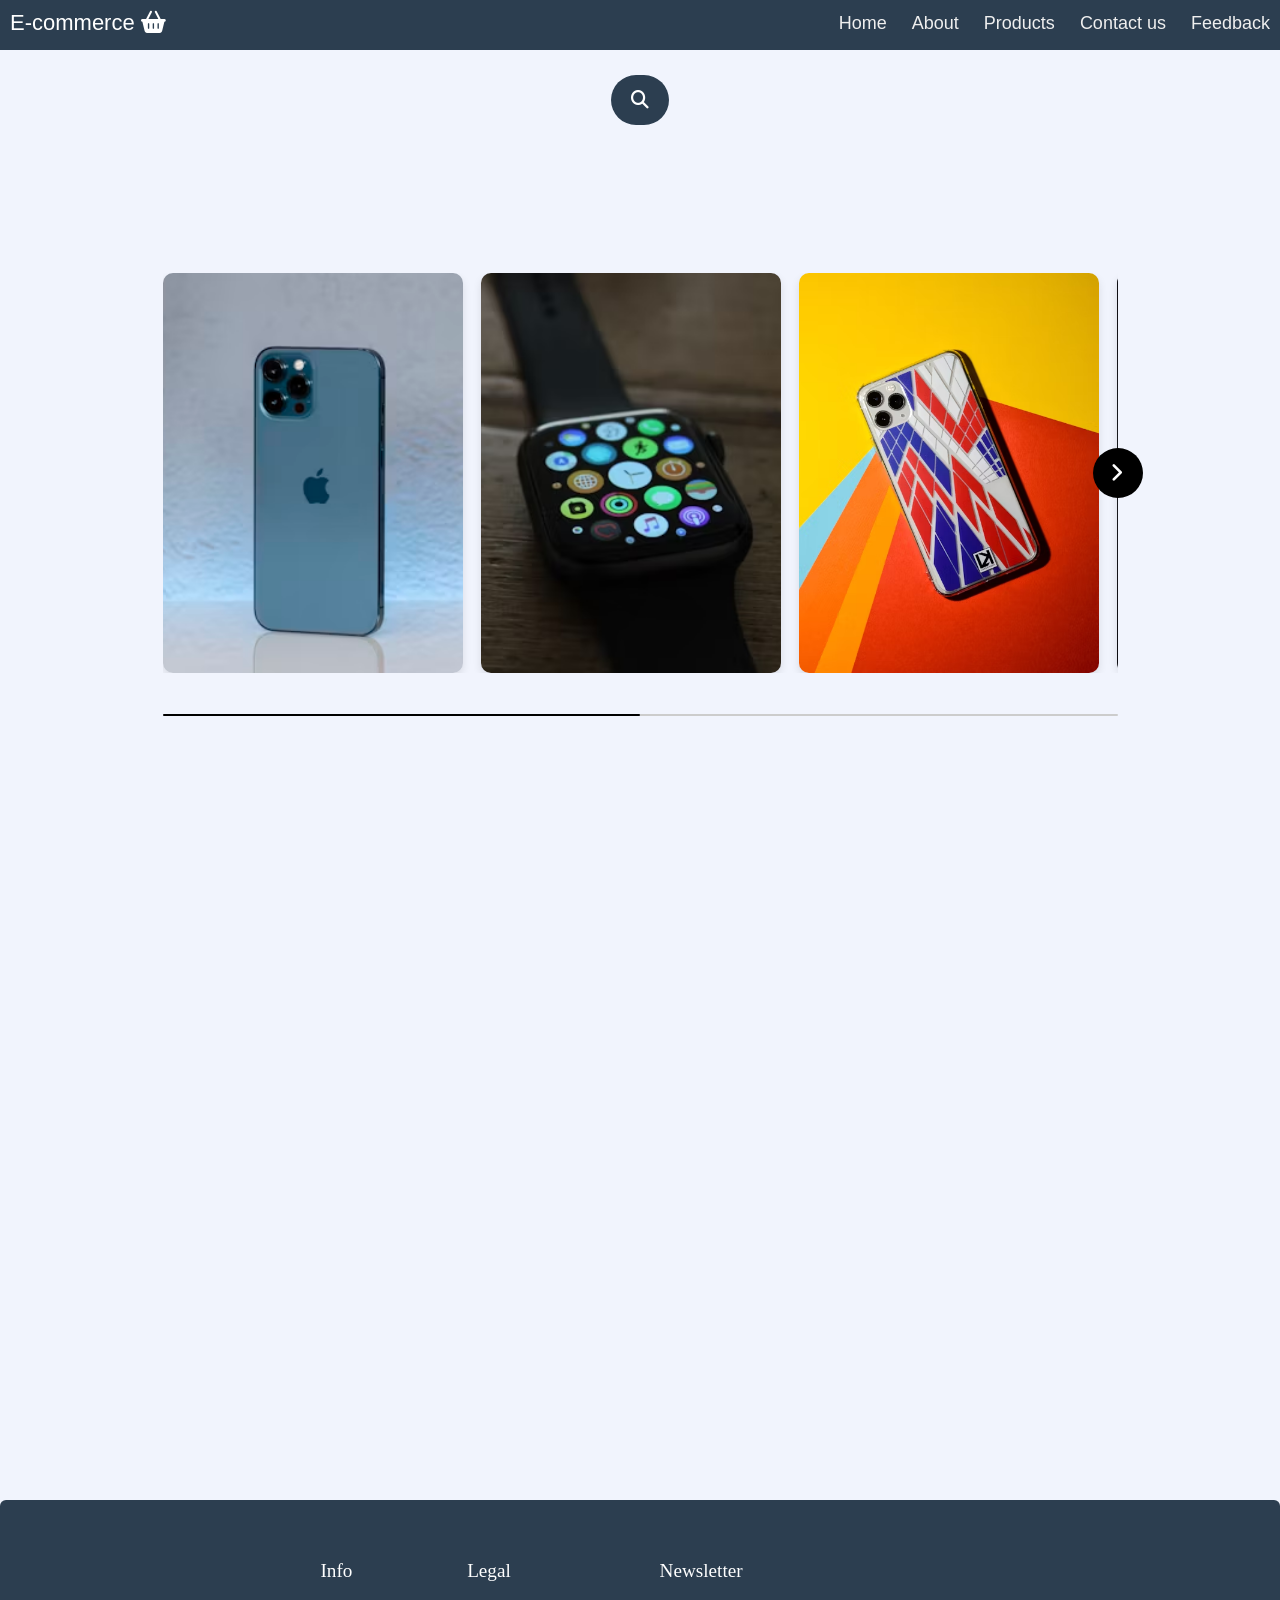
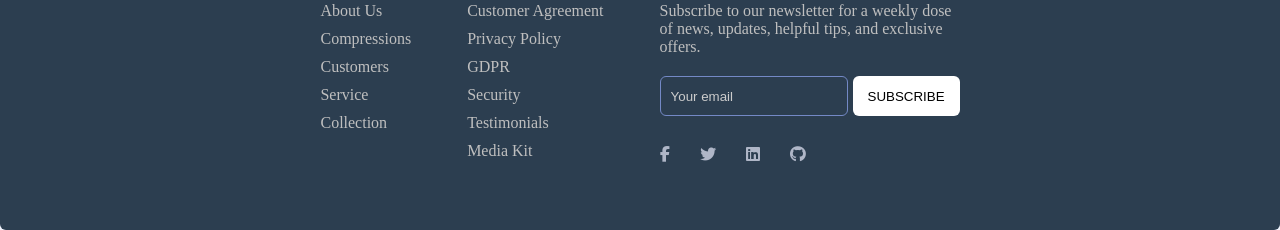
<file: index.html>
<!DOCTYPE html>
<html lang="en">
  <head>
    <meta charset="UTF-8" />
    <meta name="viewport" content="width=device-width, initial-scale=1.0" />
    <title>Landing Page</title>
    <link rel="stylesheet" href="https://cdnjs.cloudflare.com/ajax/libs/font-awesome/6.5.1/css/all.min.css" />
    <link rel="stylesheet" href="https://fonts.googleapis.com/css2?family=Material+Symbols+Rounded:opsz,wght,FILL,GRAD@48,400,0,0" />
    <link rel="stylesheet" href="landing3.css" />
    <link rel="stylesheet" href="https://cdnjs.cloudflare.com/ajax/libs/font-awesome/5.15.2/css/all.min.css"/>
    <link rel="stylesheet" href="https://cdnjs.cloudflare.com/ajax/libs/font-awesome/6.4.2/css/all.min.css" />
    <script src="landing3.js" defer></script>
  </head>
  <body>
    <div class="nav">
      <input type="checkbox" id="nav-check">
      <div class="nav-header">
        <div class="nav-title">
          E-commerce
          <i class="fa fa-shopping-basket" aria-hidden="true"></i>
        </div>
      </div>
      <div class="nav-btn">
        <label for="nav-check">
          <span></span>
          <span></span>
          <span></span>
        </label>
      </div>
      
      <div class="nav-links">
        <a href="#">Home</a>
        <a href="#">About</a>
        <a href="#">Products</a>
        <a href="#">Contact us</a>
        <a href="#">Feedback</a>

      </div>
    </div>
    <section>
        <div class="box">
            <input type="text"id="searchInput" onkeyup="searchProducts()" placeholder="Search...">
            <a>
                <i class="fas fa-search"  ></i>
            </a>
        </div>
    </section>
    <main>
            <div class="container">
                <div class="slider-wrapper">
                  <button id="prev-slide" class="slide-button material-symbols-rounded">
                    chevron_left
                  </button>
                  <ul class="image-list">          
                    <li class="image-container">
                        <div class="card">
                          <img class="image-item" src="img/iphone.avif" alt="img-1" />
                          <div class="card-content">
                            <h3>Iphone 12 pro max</h3>
                            <h3>$430</h3>
                            <p>Build Glass front (Corning-made glass), glass back (Corning-made glass), stainless steel frame
                              SIM Nano-SIM and eSIM or Dual SIM (Nano-SIM, dual stand-by) - for China
                              IP68 dust/water resistant (up to 6m for 30 min) Apple Pay (Visa, MasterCard, AMEX certified</p>
                          </div>
                        </div>
                      </li>
                      <li class="image-container">
                        <div class="card">
                          <img class="image-item" src="img/watch.avif" alt="img-1" />
                          <div class="card-content">
                            <h3>I watch</h3>
                            <h3>$500</h3>
                            <p>Apple Watch is a wearable smartwatch that allows users to accomplish a variety of tasks, including making phone calls, sending text messages and reading email.</p>
                          </div>
                        </div>
                      </li>
                      <li class="image-container">
                        <div class="card">
                          <img class="image-item" src="img/case.avif" alt="img-1" />
                          <div class="card-content">
                            <h3>Iphone case</h3>
                            <h3>$50</h3>
                            <p>
                              Phone Cases. Phone cases are protective shells that you attach to the back and sides of your device. These are available in a variety of forms, features, factors, and materials, but their purpose remains to help reduce any drop damage.</p>
                          </div>
                        </div>
                      </li>
                      <li class="image-container">
                        <div class="card">
                          <img class="image-item" src="img/samsong.avif" alt="img-1" />
                          <div class="card-content">
                            <h3>Samsung galaxy s21 plus</h3>
                            <h3>$1050</h3>
                            <p>
                            The Samsung Galaxy S21+ is the bigger sibling of the regular Galaxy S21. Specification wise the phone carries a Snapdragon 888 chipset, 5G capability, 128/256GB storage, and a 4800mAh battery. The 6.7-inch Dynamic AMOLED display features an adaptive 120Hz refresh rate.</p>
                          </div>
                        </div>
                      </li> 
                      <li class="image-container">
                        <div class="card">
                          <img class="image-item" src="img/tissot.avif" alt="img-1" />
                          <div class="card-content">
                            <h3>Tissot watch</h3>
                            <h3>$600</h3>

                            <p>
                              Tissot developed the first tactile watch 20 years ago. This high-tech feature improves watch ergonomics and makes it unique and intuitive to use. The technology offers an array of functionalities ‒ compass, altimeter, weather, alarm, chronograph ‒ without an abundance of buttons or complex sub-menus.</p>
                          </div>
                        </div>
                      </li>
                      <li class="image-container">
                        <div class="card">
                          <img class="image-item" src="img/mouse.avif" alt="img-1" />
                          <div class="card-content">
                            <h3>Mouse gaming</h3>
                            <h3>$100</h3>

                            <p>
                              A gaming mouse is a mouse that's specifically designed for computer (PC ) gaming. These high performance mice are built to give you added speed and precision, as well as additional mappable buttons that you can use to </p>
                          </div>
                        </div>
                      </li>
                      <li class="image-container">
                        <div class="card">
                          <img class="image-item" src="img/mac.avif" alt="img-1" />
                          <div class="card-content">
                            <h3>Macbook</h3>
                            <h3>$800</h3>

                            <p>Apple MacBook Pro is a macOS laptop with a 13.30-inch display that has a resolution of 2560x1600 pixels. It is powered by a Core i5 processor and it comes with 12GB of RAM.</p>
                          </div>
                        </div>
                      </li>
                      <li class="image-container">
                        <div class="card">
                          <img class="image-item" src="img/dell.avif" alt="img-1" />
                          <div class="card-content">
                            <h3>Dell laptop</h3>
                            <h3>$750</h3>

                            <p>
                              Dell G3 15 3579 is a Windows 10 laptop with a 15.60-inch display. It is powered by a Core i7 processor and it comes with 8GB of RAM. The Dell G3 15 3579 packs 128GB of SSD storage. Connectivity options include Wi-Fi 802.11 ac.</p>
                          </div>
                        </div>
                      </li>
                      <li class="image-container">
                        <div class="card">
                          <img class="image-item" src="img/heads.avif" alt="img-1" />
                          <div class="card-content">
                            <h3>Headphone</h3>
                            <h3>$90</h3>
                            <p>
                              Headphones are a pair of small loudspeaker drivers worn on or around the head over a user's ears. They are electroacoustic transducers, which convert an electrical signal to a corresponding sound.</p>
                          </div>
                        </div>
                      </li>
                  </ul>
                  <button id="next-slide" class="slide-button material-symbols-rounded">
                    chevron_right
                  </button>
                </div>
                <div class="slider-scrollbar">
                  <div class="scrollbar-track">
                    <div class="scrollbar-thumb"></div>
                  </div>
                </div>
              </div>

              <section class="footer">
                <div class="footer-row">
                  <div class="footer-col">
                    <h4>Info</h4>
                    <ul class="links">
                      <li><a href="#">About Us</a></li>
                      <li><a href="#">Compressions</a></li>
                      <li><a href="#">Customers</a></li>
                      <li><a href="#">Service</a></li>
                      <li><a href="#">Collection</a></li>
                    </ul>
                  </div>
                  <div class="footer-col">
                    <h4>Legal</h4>
                    <ul class="links">
                      <li><a href="#">Customer Agreement</a></li>
                      <li><a href="#">Privacy Policy</a></li>
                      <li><a href="#">GDPR</a></li>
                      <li><a href="#">Security</a></li>
                      <li><a href="#">Testimonials</a></li>
                      <li><a href="#">Media Kit</a></li>
                    </ul>
                  </div>
                  <div class="footer-col">
                    <h4>Newsletter</h4>
                    <p>
                      Subscribe to our newsletter for a weekly dose
                      of news, updates, helpful tips, and
                      exclusive offers.
                    </p>
                    <form action="#">
                      <input type="text" placeholder="Your email" required>
                      <button type="submit">SUBSCRIBE</button>
                    </form>
                    <div class="icons">
                      <i class="fa-brands fa-facebook-f"></i>
                      <i class="fa-brands fa-twitter"></i>
                      <i class="fa-brands fa-linkedin"></i>
                      <i class="fa-brands fa-github"></i>
                    </div>
                  </div>
                </div>
              </section>
    </main>
  </body>
</html>
</file>
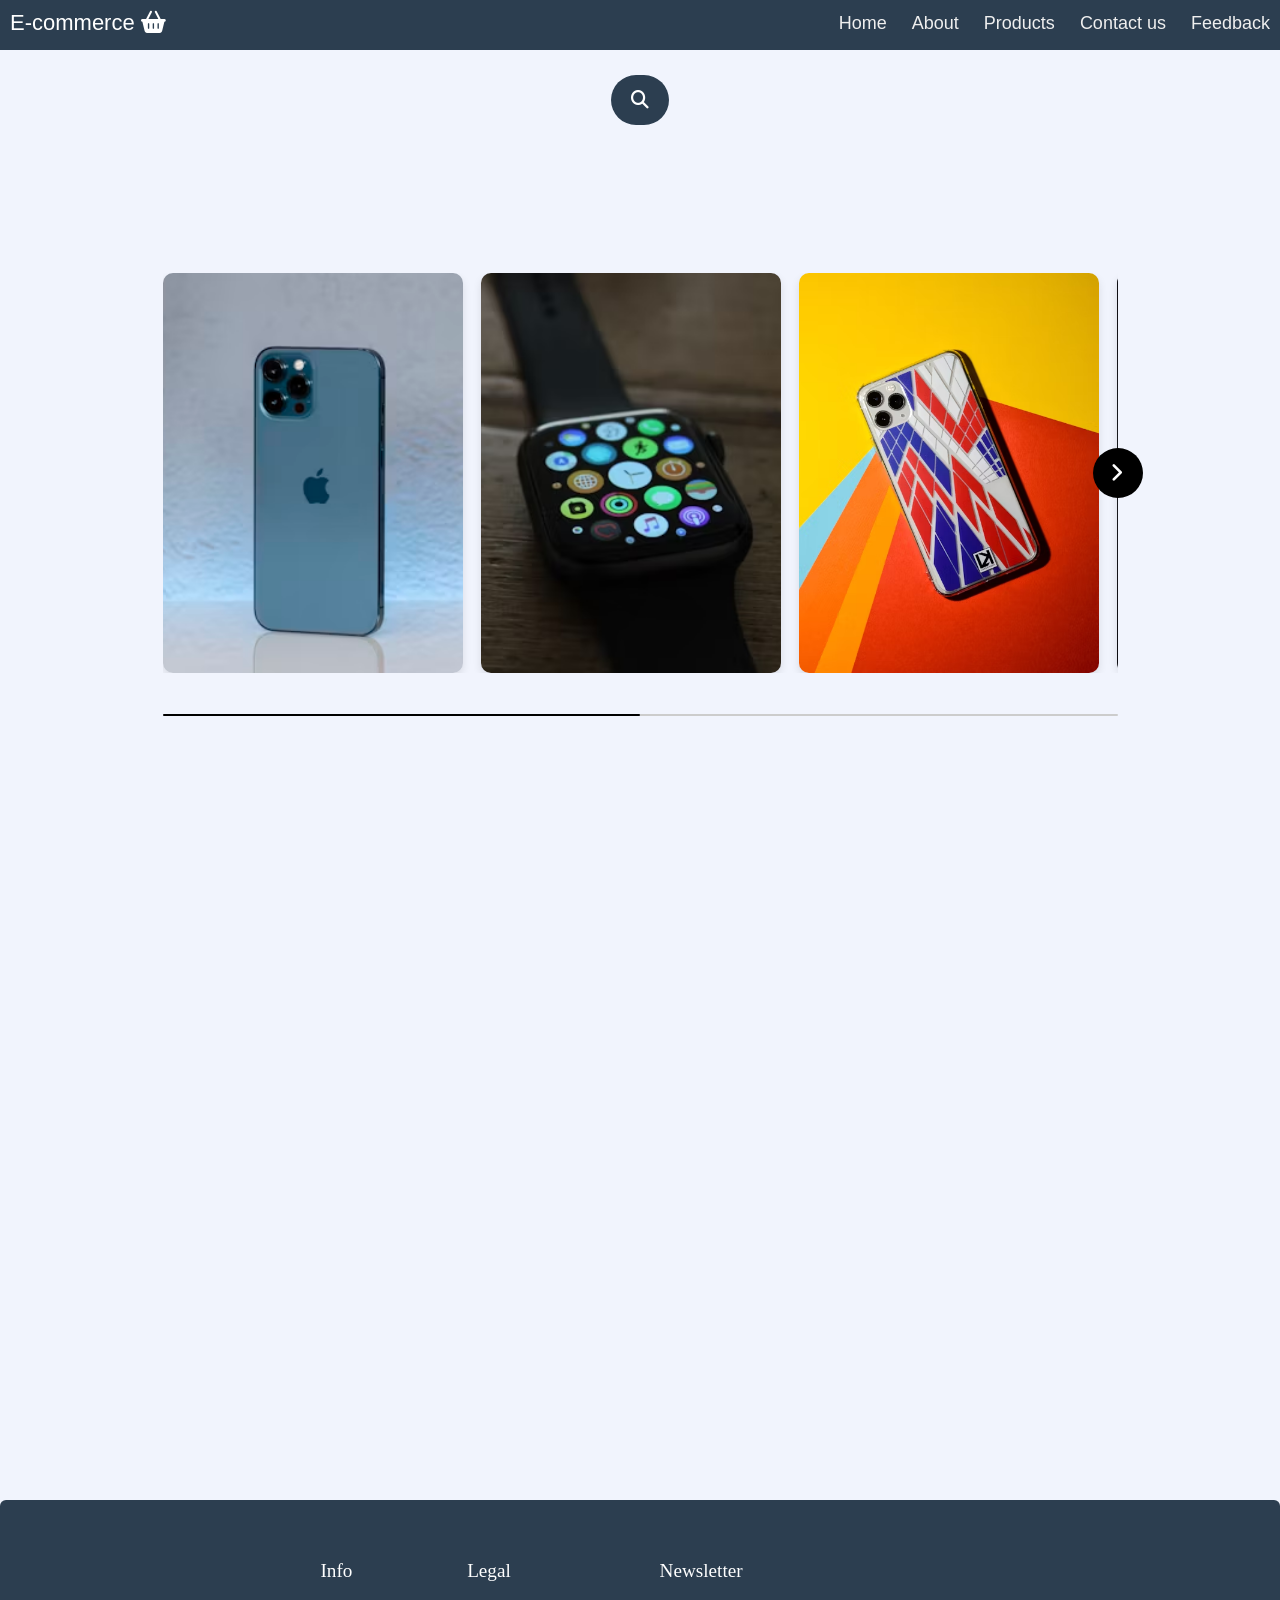
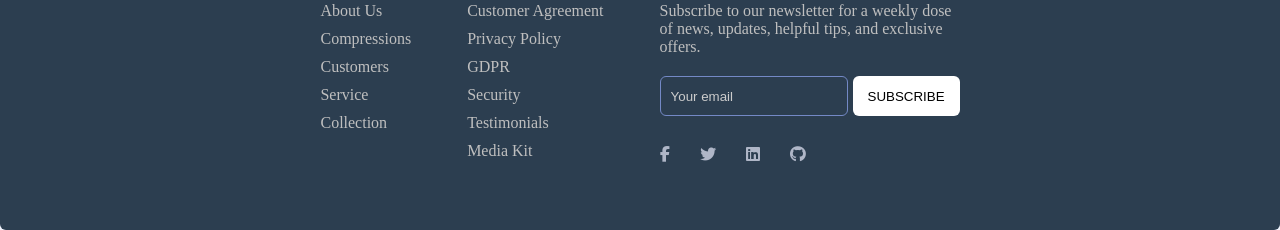
<file: landing3.html>
<!DOCTYPE html>
<html lang="en">
  <head>
    <meta charset="UTF-8" />
    <meta name="viewport" content="width=device-width, initial-scale=1.0" />
    <title>Landing Page</title>
    <!-- Google Fonts Link For Icons -->
    <link rel="stylesheet" href="https://cdnjs.cloudflare.com/ajax/libs/font-awesome/6.5.1/css/all.min.css" />
    <link rel="stylesheet" href="https://fonts.googleapis.com/css2?family=Material+Symbols+Rounded:opsz,wght,FILL,GRAD@48,400,0,0" />
    <link rel="stylesheet" href="landing3.css" />
    <link rel="stylesheet" href="https://cdnjs.cloudflare.com/ajax/libs/font-awesome/5.15.2/css/all.min.css"/>
    <!-- Fonts Links For Icon -->
    <link rel="stylesheet" href="https://cdnjs.cloudflare.com/ajax/libs/font-awesome/6.4.2/css/all.min.css" />
    <script src="landing3.js" defer></script>
  </head>
  <body>
    <div class="nav">
      <input type="checkbox" id="nav-check">
      <div class="nav-header">
        <div class="nav-title">
          E-commerce
          <i class="fa fa-shopping-basket" aria-hidden="true"></i>
        </div>
      </div>
      <div class="nav-btn">
        <label for="nav-check">
          <span></span>
          <span></span>
          <span></span>
        </label>
      </div>
      
      <div class="nav-links">
        <a href="#">Home</a>
        <a href="#">About</a>
        <a href="#">Products</a>
        <a href="#">Contact us</a>
        <a href="#">Feedback</a>

      </div>
    </div>
    <section>
        <div class="box">
            <input type="text"id="searchInput" onkeyup="searchProducts()" placeholder="Search...">
            <a>
                <i class="fas fa-search"  ></i>
            </a>
        </div>
    </section>
    <main>
            <div class="container">
                <div class="slider-wrapper">
                  <button id="prev-slide" class="slide-button material-symbols-rounded">
                    chevron_left
                  </button>
                  <ul class="image-list">          
                    <li class="image-container">
                        <div class="card">
                          <!-- Your image goes here -->
                          <img class="image-item" src="img/iphone.avif" alt="img-1" />
                          <!-- Card content -->
                          <div class="card-content">
                            <h3>Iphone 12 pro max</h3>
                            <h3>$430</h3>
                            <p>Build Glass front (Corning-made glass), glass back (Corning-made glass), stainless steel frame
                              SIM Nano-SIM and eSIM or Dual SIM (Nano-SIM, dual stand-by) - for China
                              IP68 dust/water resistant (up to 6m for 30 min) Apple Pay (Visa, MasterCard, AMEX certified</p>
                          </div>
                        </div>
                      </li>
                      <li class="image-container">
                        <div class="card">
                          <!-- Your image goes here -->
                          <img class="image-item" src="img/watch.avif" alt="img-1" />
                          <!-- Card content -->
                          <div class="card-content">
                            <h3>I watch</h3>
                            <h3>$500</h3>
                            <p>Apple Watch is a wearable smartwatch that allows users to accomplish a variety of tasks, including making phone calls, sending text messages and reading email.</p>
                          </div>
                        </div>
                      </li>
                      <li class="image-container">
                        <div class="card">
                          <!-- Your image goes here -->
                          <img class="image-item" src="img/case.avif" alt="img-1" />
                          <!-- Card content -->
                          <div class="card-content">
                            <h3>Iphone case</h3>
                            <h3>$50</h3>
                            <p>
                              Phone Cases. Phone cases are protective shells that you attach to the back and sides of your device. These are available in a variety of forms, features, factors, and materials, but their purpose remains to help reduce any drop damage.</p>
                          </div>
                        </div>
                      </li>
                      <li class="image-container">
                        <div class="card">
                          <!-- Your image goes here -->
                          <img class="image-item" src="img/samsong.avif" alt="img-1" />
                          <!-- Card content -->
                          <div class="card-content">
                            <h3>Samsung galaxy s21 plus</h3>
                            <h3>$1050</h3>
                            <p>
                            The Samsung Galaxy S21+ is the bigger sibling of the regular Galaxy S21. Specification wise the phone carries a Snapdragon 888 chipset, 5G capability, 128/256GB storage, and a 4800mAh battery. The 6.7-inch Dynamic AMOLED display features an adaptive 120Hz refresh rate.</p>
                          </div>
                        </div>
                      </li> 
                      <li class="image-container">
                        <div class="card">
                          <!-- Your image goes here -->
                          <img class="image-item" src="img/tissot.avif" alt="img-1" />
                          <!-- Card content -->
                          <div class="card-content">
                            <h3>Tissot watch</h3>
                            <h3>$600</h3>

                            <p>
                              Tissot developed the first tactile watch 20 years ago. This high-tech feature improves watch ergonomics and makes it unique and intuitive to use. The technology offers an array of functionalities ‒ compass, altimeter, weather, alarm, chronograph ‒ without an abundance of buttons or complex sub-menus.</p>
                          </div>
                        </div>
                      </li>
                      <li class="image-container">
                        <div class="card">
                          <!-- Your image goes here -->
                          <img class="image-item" src="img/mouse.avif" alt="img-1" />
                          <!-- Card content -->
                          <div class="card-content">
                            <h3>Mouse gaming</h3>
                            <h3>$100</h3>

                            <p>
                              A gaming mouse is a mouse that's specifically designed for computer (PC ) gaming. These high performance mice are built to give you added speed and precision, as well as additional mappable buttons that you can use to </p>
                          </div>
                        </div>
                      </li>
                      <li class="image-container">
                        <div class="card">
                          <!-- Your image goes here -->
                          <img class="image-item" src="img/mac.avif" alt="img-1" />
                          <!-- Card content -->
                          <div class="card-content">
                            <h3>Macbook</h3>
                            <h3>$800</h3>

                            <p>Apple MacBook Pro is a macOS laptop with a 13.30-inch display that has a resolution of 2560x1600 pixels. It is powered by a Core i5 processor and it comes with 12GB of RAM.</p>
                          </div>
                        </div>
                      </li>
                      <li class="image-container">
                        <div class="card">
                          <!-- Your image goes here -->
                          <img class="image-item" src="img/dell.avif" alt="img-1" />
                          <!-- Card content -->
                          <div class="card-content">
                            <h3>Dell laptop</h3>
                            <h3>$750</h3>

                            <p>
                              Dell G3 15 3579 is a Windows 10 laptop with a 15.60-inch display. It is powered by a Core i7 processor and it comes with 8GB of RAM. The Dell G3 15 3579 packs 128GB of SSD storage. Connectivity options include Wi-Fi 802.11 ac.</p>
                          </div>
                        </div>
                      </li>
                      <li class="image-container">
                        <div class="card">
                          <!-- Your image goes here -->
                          <img class="image-item" src="img/heads.avif" alt="img-1" />
                          <!-- Card content -->
                          <div class="card-content">
                            <h3>Headphone</h3>
                            <h3>$90</h3>
                            <p>
                              Headphones are a pair of small loudspeaker drivers worn on or around the head over a user's ears. They are electroacoustic transducers, which convert an electrical signal to a corresponding sound.</p>
                          </div>
                        </div>
                      </li>
                  </ul>
                  <button id="next-slide" class="slide-button material-symbols-rounded">
                    chevron_right
                  </button>
                </div>
                <div class="slider-scrollbar">
                  <div class="scrollbar-track">
                    <div class="scrollbar-thumb"></div>
                  </div>
                </div>
              </div>

              <section class="footer">
                <div class="footer-row">
                  <div class="footer-col">
                    <h4>Info</h4>
                    <ul class="links">
                      <li><a href="#">About Us</a></li>
                      <li><a href="#">Compressions</a></li>
                      <li><a href="#">Customers</a></li>
                      <li><a href="#">Service</a></li>
                      <li><a href="#">Collection</a></li>
                    </ul>
                  </div>
                  <div class="footer-col">
                    <h4>Legal</h4>
                    <ul class="links">
                      <li><a href="#">Customer Agreement</a></li>
                      <li><a href="#">Privacy Policy</a></li>
                      <li><a href="#">GDPR</a></li>
                      <li><a href="#">Security</a></li>
                      <li><a href="#">Testimonials</a></li>
                      <li><a href="#">Media Kit</a></li>
                    </ul>
                  </div>
                  <div class="footer-col">
                    <h4>Newsletter</h4>
                    <p>
                      Subscribe to our newsletter for a weekly dose
                      of news, updates, helpful tips, and
                      exclusive offers.
                    </p>
                    <form action="#">
                      <input type="text" placeholder="Your email" required>
                      <button type="submit">SUBSCRIBE</button>
                    </form>
                    <div class="icons">
                      <i class="fa-brands fa-facebook-f"></i>
                      <i class="fa-brands fa-twitter"></i>
                      <i class="fa-brands fa-linkedin"></i>
                      <i class="fa-brands fa-github"></i>
                    </div>
                  </div>
                </div>
              </section>
    </main>
  </body>
</html>
</file>
<file: landing3.css>
* {
    margin: 0;
    padding: 0;
    box-sizing: border-box;
  }
header{
    font-family: sans-serif;
}

section{
    display: flex;
    justify-content: center;
    align-items: center;
    background-color: #f1f4fd;

}

.box{
    height: 50px;
    display: flex;
    cursor: pointer;
    padding: 10px 20px;
    background-color: #2c3e50;
    border-radius: 30px;
    align-items: center;
    box-shadow: rgba(0,0,0,.3);
    margin-top: 30px;
}
.box:hover input{
    width: 400px;
}

.box input{
    width: 0;
    outline: none;
    border: none;
    font-weight: 500;
    transition: .8s;
    background: transparent;
    color:white;
}

.box a .fas{
    color: white;
    font-size: 18px;
}



  main{
    display: flex;
    align-items: center;
    justify-content: center;
    min-height: 100vh;
    background: #f1f4fd;
  }
  
  .container {
    max-width: 955px;
    width: 100%;
  }
  
  .slider-wrapper {
    position: relative;
  }
  
  .slider-wrapper .slide-button {
    position: absolute;
    top: 50%;
    outline: none;
    border: none;
    height: 50px;
    width: 50px;
    z-index: 5;
    color: #fff;
    display: flex;
    cursor: pointer;
    font-size: 2.2rem;
    background: #000;
    align-items: center;
    justify-content: center;
    border-radius: 50%;
    transform: translateY(-50%);
  }
  
  .slider-wrapper .slide-button:hover {
    background: #404040;
  }
  
  .slider-wrapper .slide-button#prev-slide {
    left: -25px;
    display: none;
  }
  
  .slider-wrapper .slide-button#next-slide {
    right: -25px;
  }
  
  .slider-wrapper .image-list {
    display: grid;
    grid-template-columns: repeat(10, 1fr);
    gap: 18px;
    font-size: 0;
    list-style: none;
    margin-bottom: 30px;
    overflow-x: auto;
    scrollbar-width: none;
  }
  
  .slider-wrapper .image-list::-webkit-scrollbar {
    display: none;
  }
  
  .slider-wrapper .image-list .image-item {
    width: 300px;
    height: 400px;
    object-fit: cover;
    color: #000;
  }
  
  .container .slider-scrollbar {
    height: 24px;
    width: 100%;
    display: flex;
    align-items: center;
  }
  
  .slider-scrollbar .scrollbar-track {
    background: #ccc;
    width: 100%;
    height: 2px;
    display: flex;
    align-items: center;
    border-radius: 4px;
    position: relative;
  }
  
  .slider-scrollbar:hover .scrollbar-track {
    height: 4px;
  }
  
  .slider-scrollbar .scrollbar-thumb {
    position: absolute;
    background: #000;
    top: 0;
    bottom: 0;
    width: 50%;
    height: 100%;
    cursor: grab;
    border-radius: inherit;
  }
  
  .slider-scrollbar .scrollbar-thumb:active {
    cursor: grabbing;
    height: 8px;
    top: -2px;
  }
  
  .slider-scrollbar .scrollbar-thumb::after {
    content: "";
    position: absolute;
    left: 0;
    right: 0;
    top: -10px;
    bottom: -10px;
  }


.card {
    position: relative;
    overflow: hidden;
    border-radius: 10px;
    box-shadow: 0 4px 8px rgba(0, 0, 0, 0.1);
    transition: transform 0.3s ease;
  }
  
  .card:hover {
    transform: translateY(-10px);
  }
  
  .card-content {
    padding: 20px;
    background-color: rgba(255, 255, 255, 0.9);
    position: absolute;
    bottom: 0;
    left: 0;
    right: 0;
    transform: translateY(100%);
    transition: transform 0.3s ease;
  }
  
  .card:hover .card-content {
    transform: translateY(0);
  }
  
  .card-content h3 {
    margin-bottom: 10px;
    font-size: 18px;
    color: #333;
  }
  
  .card-content p {
    font-size: 14px;
    color: #666;
  }
  


@import url('https://fonts.googleapis.com/css2?family=Open+Sans:wght@300;400;500;600;700&display=swap');


.footer {
  position: absolute;
  top: 145%;
  left: 50%;
  transform: translate(-50%, -50%);
  /* max-width: 1500px; */
  width: 100%;
  background: #2c3e50;
  border-radius: 6px;
}

.footer .footer-row {
  display: flex;
  flex-wrap: wrap;
  justify-content: space-between;
  gap: 3.5rem;
  padding: 60px;
}

.footer-row .footer-col h4 {
  color: #fff;
  font-size: 1.2rem;
  font-weight: 400;
}

.footer-col .links {
  margin-top: 20px;
}

.footer-col .links li {
  list-style: none;
  margin-bottom: 10px;
}

.footer-col .links li a {
  text-decoration: none;
  color: #bfbfbf;
}

.footer-col .links li a:hover {
  color: #fff;
}

.footer-col p {
  margin: 20px 0;
  color: #bfbfbf;
  max-width: 300px;
}

.footer-col form {
  display: flex;
  gap: 5px;
}

.footer-col input {
  height: 40px;
  border-radius: 6px;
  background: none;
  width: 100%;
  outline: none;
  border: 1px solid #7489C6 ;
  caret-color: #fff;
  color: #fff;
  padding-left: 10px;
}

.footer-col input::placeholder {
  color: #ccc;
}

 .footer-col form button {
  background: #fff;
  outline: none;
  border: none;
  padding: 10px 15px;
  border-radius: 6px;
  cursor: pointer;
  font-weight: 500;
  transition: 0.2s ease;
}

.footer-col form button:hover {
  background: #cecccc;
}

.footer-col .icons {
  display: flex;
  margin-top: 30px;
  gap: 30px;
  cursor: pointer;
}

.footer-col .icons i {
  color: #afb6c7;
}

.footer-col .icons i:hover  {
  color: #fff;
}



@media only screen and (max-width: 600px) and (min-width: 350px)  {

  .slider-wrapper .image-list {
    grid-template-columns: repeat(0, 1fr);
  }

  .footer {
    top: 138%;
  }

  .footer-row {
    flex-direction: row;
    gap: 1.5rem;
  }

  .box {
    position: absolute;
    top: 45px;
    z-index: 3; 
  }

  
  .box:hover input {
    width: 300px; 
  }
}

@media only screen and (min-width: 601px) and (max-width: 992px) {

  .slider-wrapper .image-list {
    grid-template-columns: repeat(0, 1fr);
    width: 950px;
  }


  .footer {
    top: 122%; 
  }
}

@media only screen and (min-width: 993px) {
  .slider-wrapper .image-list {
    grid-template-columns: repeat(0, 1fr);
  }


  .footer {
    top: 170%; 
  }
}

.nav {
  height: 50px;
  width: 100%;
  background-color:#2c3e50;
  position: relative;
  font-family: Arial, Helvetica, sans-serif;
}

.nav > .nav-header {
  display: inline;
}

.nav > .nav-header > .nav-title {
  display: inline-block;
  font-size: 22px;
  color: #fff;
  padding: 10px 10px 10px 10px;
}

.nav > .nav-btn {
  display: none;
}

.nav > .nav-links {
  display: inline;
  float: right;
  font-size: 18px;
}

.nav > .nav-links > a {
  display: inline-block;
  padding: 13px 10px 13px 10px;
  text-decoration: none;
  color: #efefef;
}

.nav > .nav-links > a:hover {
  background-color: rgba(0, 0, 0, 0.3);
}

.nav > #nav-check {
  display: none;
}

@media (max-width:600px) {
  .nav > .nav-btn {
    display: inline-block;
    position: absolute;
    right: 0px;
    top: 0px;
  }
  .nav > .nav-btn > label {
    display: inline-block;
    width: 50px;
    height: 50px;
    padding: 13px;
  }
  .nav > .nav-btn > label:hover,.nav  #nav-check:checked ~ .nav-btn > label {
    background-color: rgba(0, 0, 0, 0.3);
  }
  .nav > .nav-btn > label > span {
    display: block;
    width: 25px;
    height: 10px;
    border-top: 2px solid #eee;
  }
  .nav > .nav-links {
    z-index: 5;
    position: absolute;
    display: block;
    width: 100%;
    background-color: #333;
    height: 0px;
    transition: all 0.3s ease-in;
    overflow-y: hidden;
    top: 50px;
    left: 0px;
  }
  .nav > .nav-links > a {
    display: block;
    width: 100%;
  }
  .nav > #nav-check:not(:checked) ~ .nav-links {
    height: 0px;
  }
  .nav > #nav-check:checked ~ .nav-links {
    height: calc(100vh - 50px);
    overflow-y: auto;
  }
}

@media only screen and (min-width: 200px) and (max-width: 390px) {

  .footer {
    top: 172%; 
  }


}
@media only screen and (max-width: 1080px) {
  .footer {
    top: 150%; 
  }

  .box {
    position: absolute;
    top: 45px;
    z-index: 3; 
  }

  
  .box:hover input {
    width: 300px; 
  }
}

@media only screen and (max-width: 1280px) {
  .footer {
    top: 185%; 
  }

  .box {
    position: absolute;
    top: 45px;
    z-index: 3; 
  }

  
  .box:hover input {
    width: 300px; 
  }
}

body{
  background-color: #f1f4fd;
}
</file>
